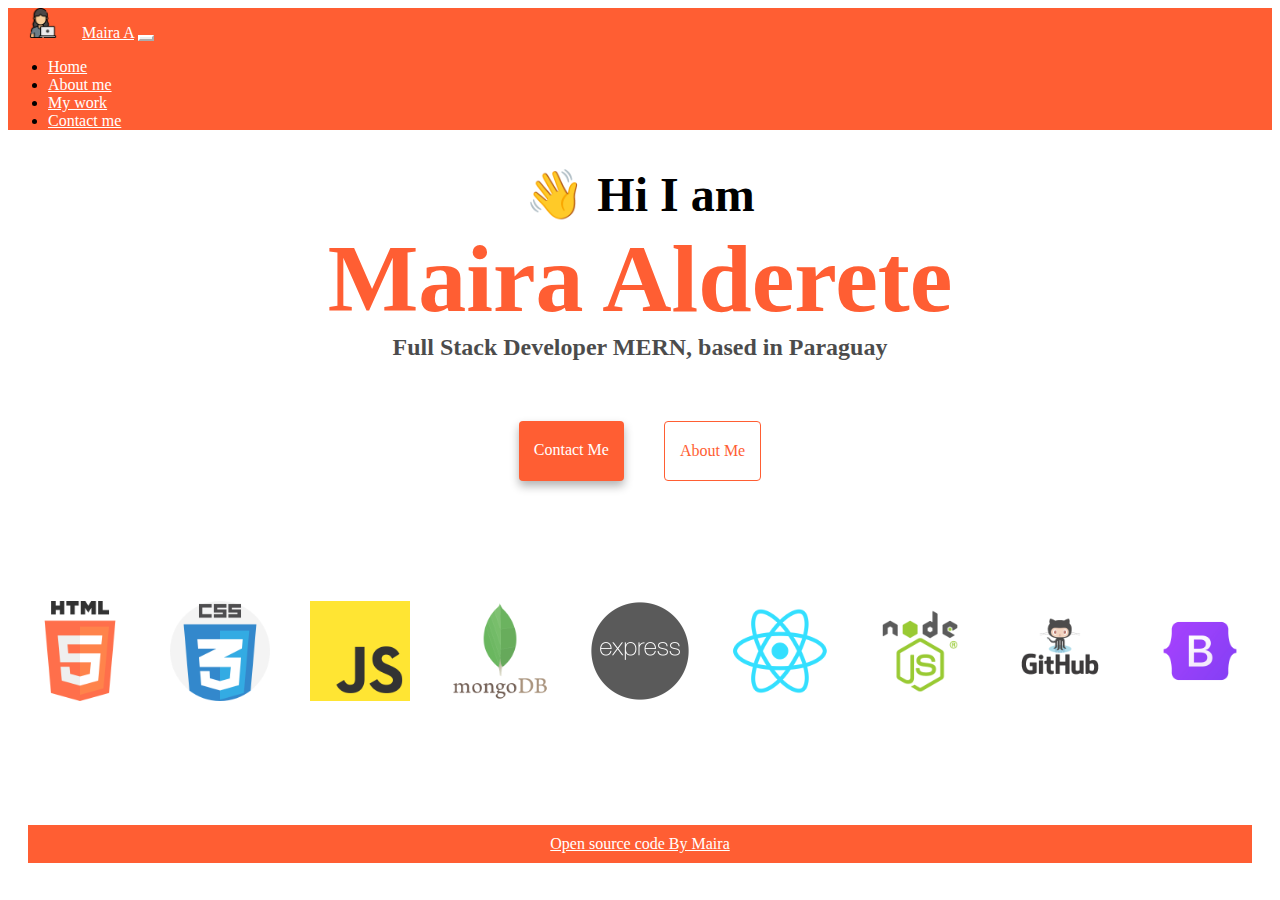
<file: index.html>
<!DOCTYPE html>
<html lang="en">
  <head>
    <meta charset="UTF-8" />
    <meta http-equiv="X-UA-Compatible" content="IE=edge" />
    <meta name="viewport" content="width=device-width, initial-scale=1.0" />
    <title>Front-end developer / Maira Alderete</title>
    <link rel="stylesheet" href="style.css" />
    <link
      href="https://cdn.jsdelivr.net/npm/bootstrap@5.3.2/dist/css/bootstrap.min.css"
      rel="stylesheet"
      integrity="sha384-T3c6CoIi6uLrA9TneNEoa7RxnatzjcDSCmG1MXxSR1GAsXEV/Dwwykc2MPK8M2HN"
      crossorigin="anonymous"
    />
    <script
      src="https://cdn.jsdelivr.net/npm/bootstrap@5.3.2/dist/js/bootstrap.bundle.min.js"
      integrity="sha384-C6RzsynM9kWDrMNeT87bh95OGNyZPhcTNXj1NW7RuBCsyN/o0jlpcV8Qyq46cDfL"
      crossorigin="anonymous"
    ></script>
  </head>
  <body>
       <nav class="navbar navbar-expand-lg navbar-naranja">
    <div class="container-fluid">
      <img src="logos/programador.png" alt="programmer" class="icon-s" />
      <a class="navbar-brand" href="index.html">Maira A</a>
      <button
        class="navbar-toggler"
        type="button"
        data-bs-toggle="collapse"
        data-bs-target="#navbarNav"
        aria-controls="navbarNav"
        aria-expanded="false"
        aria-label="Toggle navigation"
      >
        <span class="navbar-toggler-icon"></span>
      </button>
      <div class="collapse navbar-collapse" id="navbarNav">
        <ul class="navbar-nav">
          <li class="nav-item">
            <a class="nav-link active" aria-current="page" href="index.html">Home</a>
          </li>
          <li class="nav-item">
            <a class="nav-link" href="about.html" title="More information">About me</a>
          </li>
          <li class="nav-item">
            <a class="nav-link" href="work.html" title="My work">My work</a>
          </li>
          <li class="nav-item">
            <a class="nav-link" href="contact.html" title="Contact Maira">Contact me</a>
          </li>
        </ul>
      </div>
    </div>
  </nav>
    <h2 id="hello">👋 Hi I am</h2>
    <h1 id="name">Maira Alderete</h1>
    <h3 id="prof">Full Stack Developer MERN, based in Paraguay</h3>
    <div class="navigation-links">
      <a href="contact.html" class="contact-link" title="Contact Maira"
        >Contact me</a
      >
      <a href="about.html" class="about-link" title="More information"
        >About me</a
      >
    </div>
    <div class="images">
      <div>
        <img src="logos/html-5.png" alt="logo html" class="img-lang img-fluid" />
      </div>
      <div><img src="logos/css.png" alt="logo css" class="img-lang img-fluid" /></div>
      <div>
        <img src="logos/js.png" alt="logo javascript" class="img-lang img-fluid" />
      </div>
        <div>
        <img src="logos/mongodb-logo.png" alt="logo mongodb" class="img-lang img-fluid" />
      </div>
      <div>
        <img src="logos/express-js.png" alt="logo express" class="img-lang img-fluid" />
      </div>
      <div>
        <img src="logos/react-logo.png" alt="logo react" class="img-lang img-fluid" />
      </div>
       <div>
        <img src="logos/node.js-logo.png" alt="logo node.js" class="img-lang img-fluid" />
      </div>
      <div>
        <img src="logos/github-logo.png" alt="logo github" class="img-lang img-fluid" />
      </div>
      <div>
        <img src="logos/bootstrap-logo.png" alt="logo bootstrap" class="img-lang img-fluid" />
      </div>
    </div>
    
      <a
        href="https://github.com/MairaAl/Portfolio-Maira-Alderete"
        class="link"
        target="_blank"
        >Open source code By Maira</a
      >
    </div>
  </body>
</html>
</file>
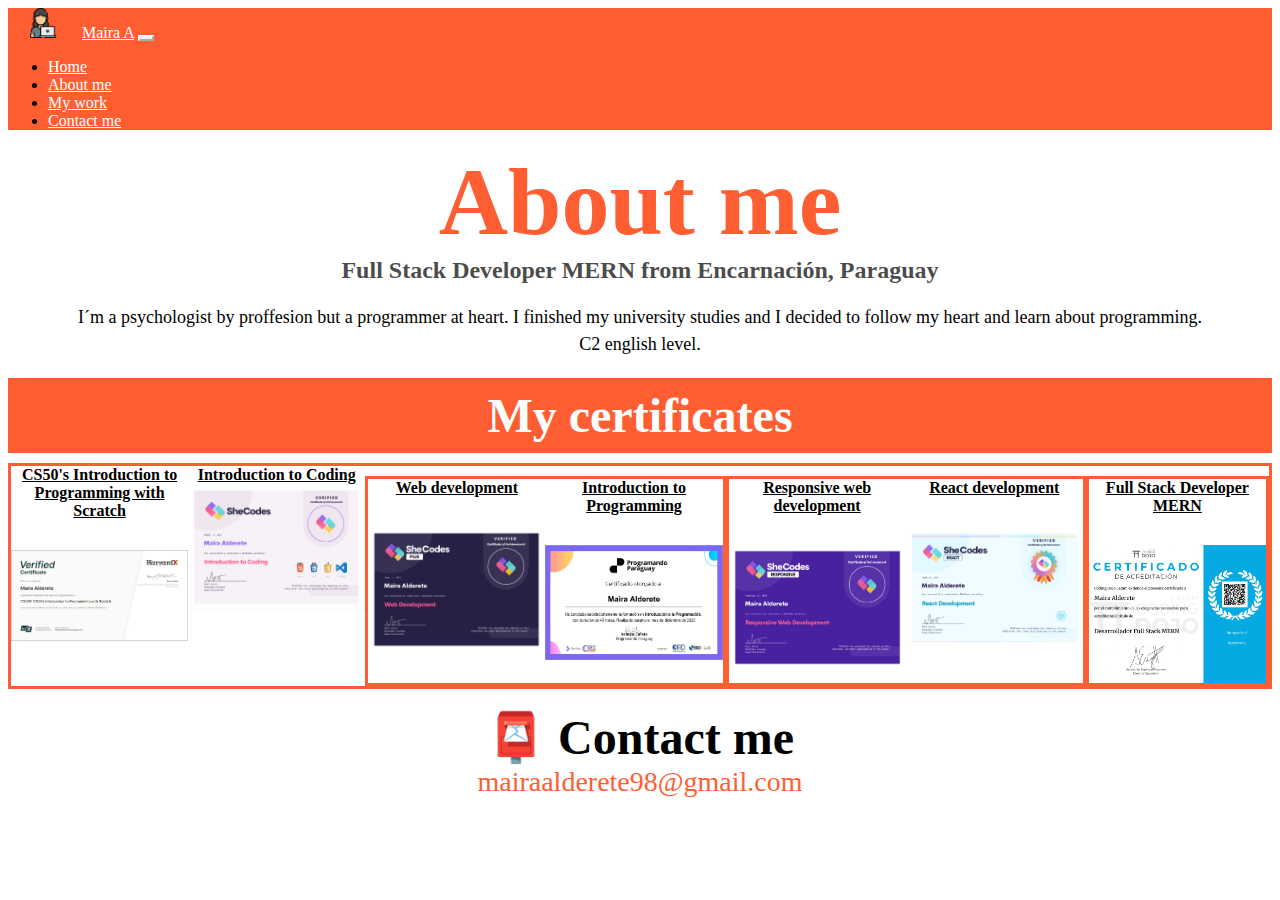
<file: about.html>
<!DOCTYPE html>
<html lang="en">
  <head>
    <meta charset="UTF-8" />
    <meta http-equiv="X-UA-Compatible" content="IE=edge" />
    <meta name="viewport" content="width=device-width, initial-scale=1.0" />
    <link rel="stylesheet" href="style.css" />
    <link
      href="https://cdn.jsdelivr.net/npm/bootstrap@5.3.2/dist/css/bootstrap.min.css"
      rel="stylesheet"
      integrity="sha384-T3c6CoIi6uLrA9TneNEoa7RxnatzjcDSCmG1MXxSR1GAsXEV/Dwwykc2MPK8M2HN"
      crossorigin="anonymous"
    />
    <script
      src="https://cdn.jsdelivr.net/npm/bootstrap@5.3.2/dist/js/bootstrap.bundle.min.js"
      integrity="sha384-C6RzsynM9kWDrMNeT87bh95OGNyZPhcTNXj1NW7RuBCsyN/o0jlpcV8Qyq46cDfL"
      crossorigin="anonymous"
    ></script>
    <title>About Maira Alderete</title>
  </head>
  <body>
   <nav class="navbar navbar-expand-lg navbar-naranja">
    <div class="container-fluid">
      <img src="logos/programador.png" alt="programmer" class="icon-s" />
      <a class="navbar-brand" href="index.html">Maira A</a>
      <button
        class="navbar-toggler"
        type="button"
        data-bs-toggle="collapse"
        data-bs-target="#navbarNav"
        aria-controls="navbarNav"
        aria-expanded="false"
        aria-label="Toggle navigation"
      >
        <span class="navbar-toggler-icon"></span>
      </button>
      <div class="collapse navbar-collapse" id="navbarNav">
        <ul class="navbar-nav">
          <li class="nav-item">
            <a class="nav-link active" aria-current="page" href="index.html">Home</a>
          </li>
          <li class="nav-item">
            <a class="nav-link" href="about.html" title="More information">About me</a>
          </li>
          <li class="nav-item">
            <a class="nav-link" href="work.html" title="My work">My work</a>
          </li>
          <li class="nav-item">
            <a class="nav-link" href="contact.html" title="Contact Maira">Contact me</a>
          </li>
        </ul>
      </div>
    </div>
  </nav>
    <h1 class="colored">About me</h1>
    <h3>Full Stack Developer MERN from Encarnación, Paraguay</h3>
    <div>
      <p id="about-paragraph">
        I´m a psychologist by proffesion but a programmer at heart. I finished
        my university studies and I decided to follow my heart and learn about
        programming. <br> C2 english level.
      </p>
    </div>
    <h2 class="background-tittle">My certificates</h2>
    <div class="courses">
      <div class="row">
        <div class="col-md-6">
          <h4 class="underline">CS50's Introduction to Programming with Scratch</h4>
          <div class="cert-img">
            <img src="Certificados/harvard.png" alt="certificado" class="img-center" />
          </div>
        </div>
        <div class="col-md-6">
          <h4 class="underline">Introduction to Coding</h4>
          <div>
            <img src="Certificados/basics.png" alt="certificado" class="img-center" />
          </div>
        </div>
        <div class="row">
        <div class="col-md-6">
          <h4 class="underline">Web development</h4>
          <div class="cert-img">
            <img src="Certificados/plus.png" alt="certificado" class="img-center" />
          </div>
        </div>
        <div class="col-md-6">
          <h4 class="underline">Introduction to Programming</h4>
          <div class="cert-img">
            <img src="Certificados/PPY.png" alt="certificado" class="img-center" />
          </div>
        </div>
      </div>
      <div class="row">
        <div class="col-md-6">
          <h4 class="underline">Responsive web development</h4>
          <div class="cert-img">
            <img src="Certificados/She Codes Responsive.png" alt="certificado" class="img-center" />
          </div>
        </div>
        <div class="col-md-6">
          <h4 class="underline">React development</h4>
          <div class="cert-img">
            <img src="Certificados/Certificado-React.png" alt="certificado" class="img-center" />
          </div>
        </div>
        
      </div>
          <div class="row">
        <div class="col-md-6">
          <h4 class="underline">Full Stack Developer MERN</h4>
          <div class="cert-img">
            <img src="Certificados/CodingDojoCertificado.png" alt="Coding Dojo Certificate" class="img-center" />
          </div>
        </div>
       
      </div>
    </div>
    <div id="contact">
      <h2>📮 Contact me</h2>
      <a
        href="mailto:mairaalderete98@gmail.com"
        class="email-link"
        title="Contact Maira"
      >
        mairaalderete98@gmail.com
      </a>
    </div>
  </body>
</html>
</file>
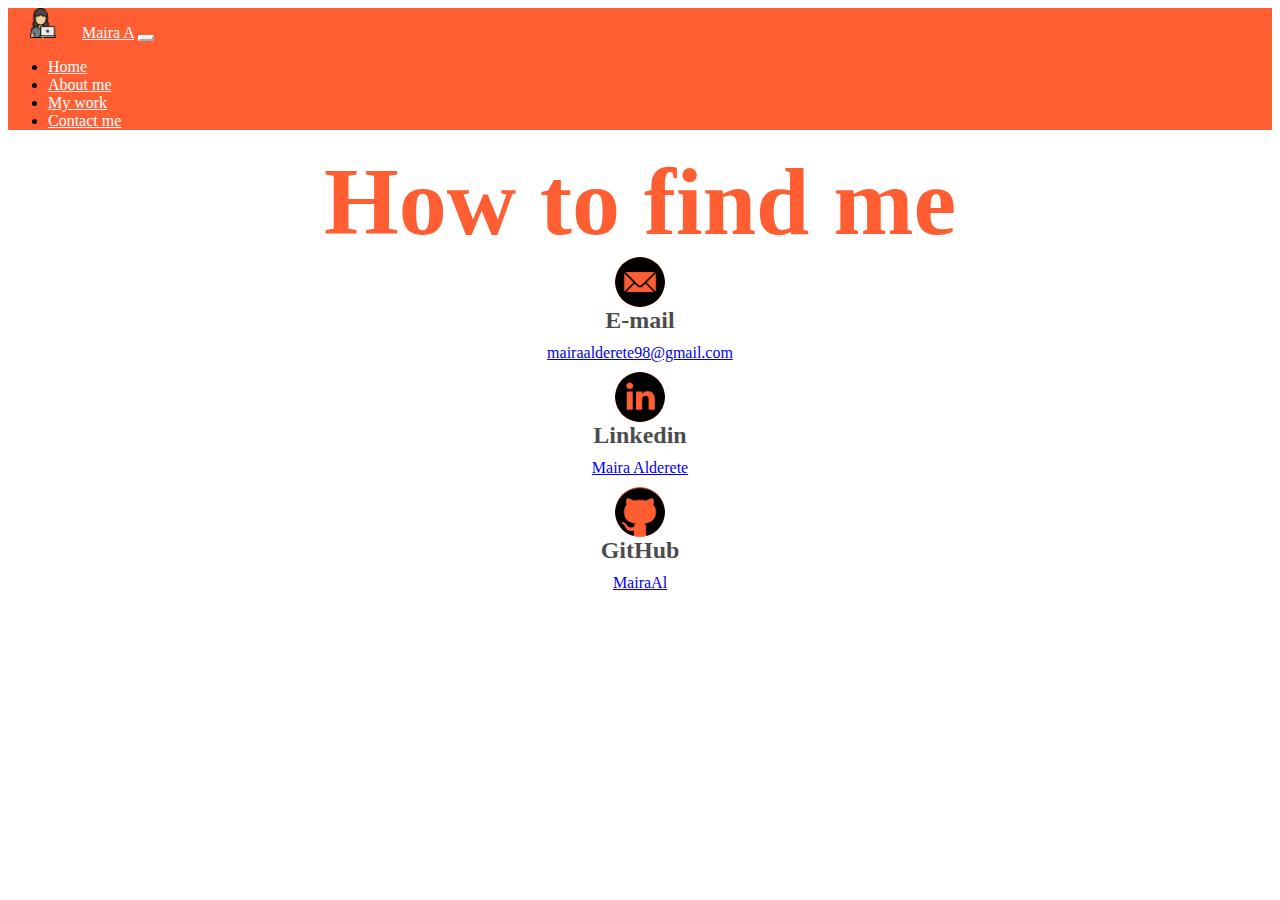
<file: contact.html>
<!DOCTYPE html>
<html lang="en">
  <head>
    <link rel="stylesheet" href="style.css" />
    <meta charset="UTF-8" />
    <meta name="viewport" content="width=device-width, initial-scale=1.0" />
    <link
      href="https://cdn.jsdelivr.net/npm/bootstrap@5.3.2/dist/css/bootstrap.min.css"
      rel="stylesheet"
      integrity="sha384-T3c6CoIi6uLrA9TneNEoa7RxnatzjcDSCmG1MXxSR1GAsXEV/Dwwykc2MPK8M2HN"
      crossorigin="anonymous"
    />
    <script
      src="https://cdn.jsdelivr.net/npm/bootstrap@5.3.2/dist/js/bootstrap.bundle.min.js"
      integrity="sha384-C6RzsynM9kWDrMNeT87bh95OGNyZPhcTNXj1NW7RuBCsyN/o0jlpcV8Qyq46cDfL"
      crossorigin="anonymous"
    ></script>
    <title>Contact me</title>
  </head>
  <body>
    <nav class="navbar navbar-expand-lg navbar-naranja">
      <div class="container-fluid">
        <img src="logos/programador.png" alt="programmer" class="icon-s" />
        <a class="navbar-brand" href="index.html">Maira A</a>
        <button
          class="navbar-toggler"
          type="button"
          data-bs-toggle="collapse"
          data-bs-target="#navbarNav"
          aria-controls="navbarNav"
          aria-expanded="false"
          aria-label="Toggle navigation"
        >
          <span class="navbar-toggler-icon"></span>
        </button>
        <div class="collapse navbar-collapse" id="navbarNav">
          <ul class="navbar-nav">
            <li class="nav-item">
              <a class="nav-link active" aria-current="page" href="index.html"
                >Home</a
              >
            </li>
            <li class="nav-item">
              <a class="nav-link" href="about.html" title="More information"
                >About me</a
              >
            </li>
            <li class="nav-item">
              <a class="nav-link" href="work.html" title="My work">My work</a>
            </li>
            <li class="nav-item">
              <a class="nav-link" href="contact.html" title="Contact Maira"
                >Contact me</a
              >
            </li>
          </ul>
        </div>
      </div>
    </nav>
    <h1 class="colored">How to find me</h1>
    <div class="container">
      <img
        src="logos/correo-electronico.png"
        alt="logo e-mail"
        class="logo-s"
      />
      <h3>E-mail</h3>
      <a href="mailto:mairaalderete98@gmail.com" class="link-contact"
        >mairaalderete98@gmail.com</a
      >
      <img src="logos/linkedin.png" alt="logo linkedin" class="logo-s" />
      <h3>Linkedin</h3>
      <a
        href="https://www.linkedin.com/in/mairaalderete/"
        class="link-contact"
        target="_blank"
        >Maira Alderete</a
      >
      <img src="logos/github.png" alt="logo GitHub" class="logo-s" />
      <h3>GitHub</h3>
      <a href="https://github.com/MairaAl" target="_blank" class="link-contact"
        >MairaAl</a
      >
    </div>
  </body>
</html>
</file>
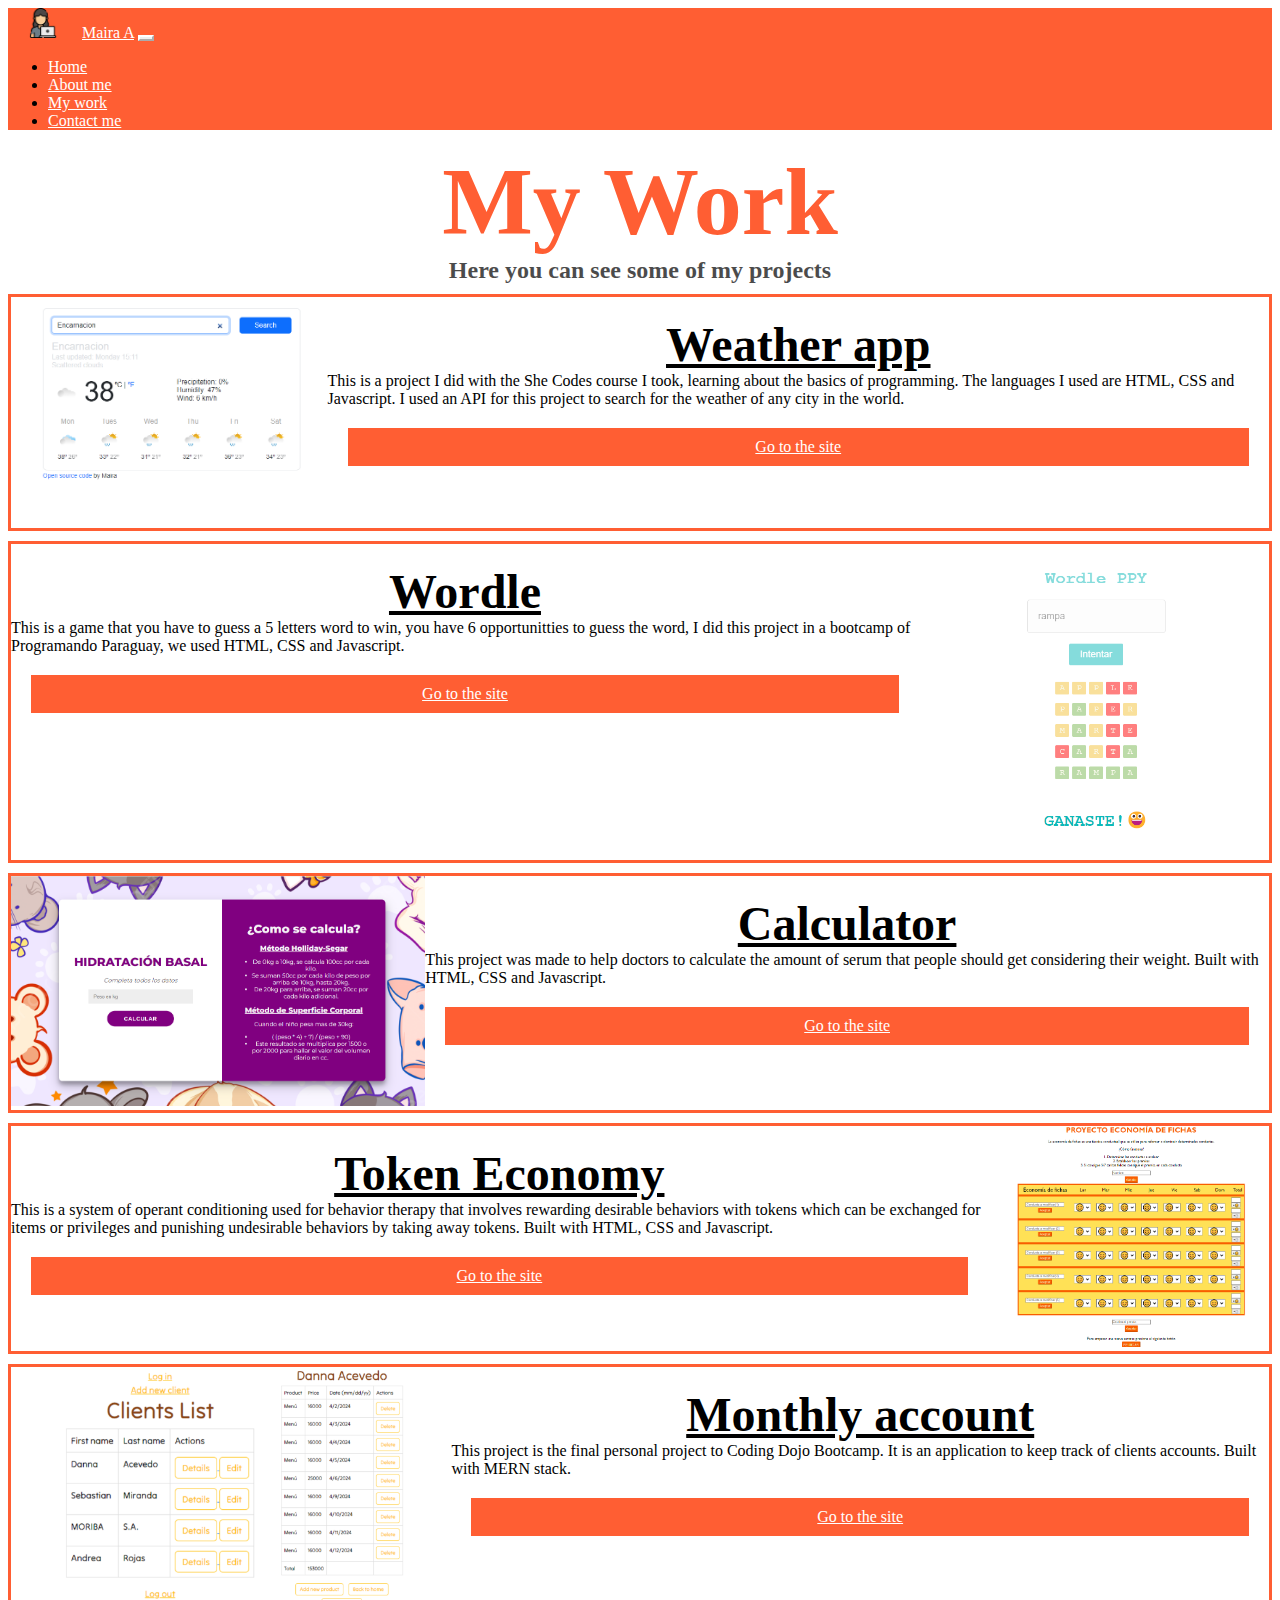
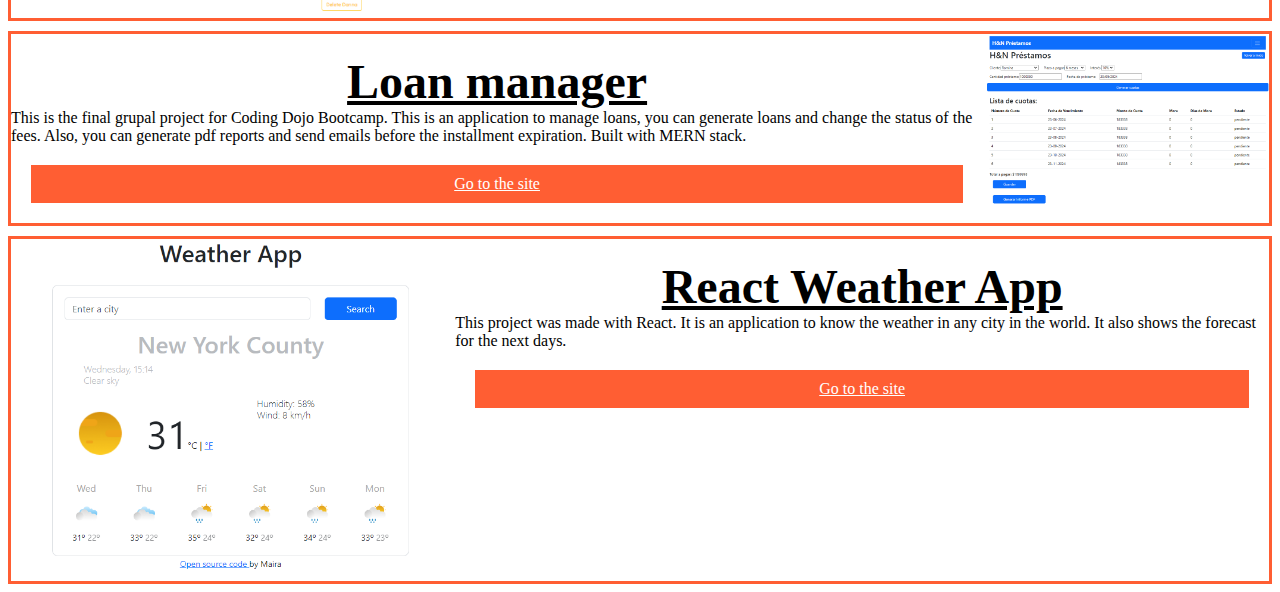
<file: work.html>
<!DOCTYPE html>
<html lang="en">
  <head>
    <link rel="stylesheet" href="style.css" />
        <link
      href="https://cdn.jsdelivr.net/npm/bootstrap@5.3.2/dist/css/bootstrap.min.css"
      rel="stylesheet"
      integrity="sha384-T3c6CoIi6uLrA9TneNEoa7RxnatzjcDSCmG1MXxSR1GAsXEV/Dwwykc2MPK8M2HN"
      crossorigin="anonymous"
    />
    <script
      src="https://cdn.jsdelivr.net/npm/bootstrap@5.3.2/dist/js/bootstrap.bundle.min.js"
      integrity="sha384-C6RzsynM9kWDrMNeT87bh95OGNyZPhcTNXj1NW7RuBCsyN/o0jlpcV8Qyq46cDfL"
      crossorigin="anonymous"
    ></script>
    <meta charset="UTF-8" />
    <meta name="viewport" content="width=device-width, initial-scale=1.0" />
    <title>My work</title>
  </head>
  <body>
       <nav class="navbar navbar-expand-lg navbar-naranja">
    <div class="container-fluid">
      <img src="logos/programador.png" alt="programmer" class="icon-s" />
      <a class="navbar-brand" href="index.html">Maira A</a>
      <button
        class="navbar-toggler"
        type="button"
        data-bs-toggle="collapse"
        data-bs-target="#navbarNav"
        aria-controls="navbarNav"
        aria-expanded="false"
        aria-label="Toggle navigation"
      >
        <span class="navbar-toggler-icon"></span>
      </button>
      <div class="collapse navbar-collapse" id="navbarNav">
        <ul class="navbar-nav">
          <li class="nav-item">
            <a class="nav-link active" aria-current="page" href="index.html">Home</a>
          </li>
          <li class="nav-item">
            <a class="nav-link" href="about.html" title="More information">About me</a>
          </li>
          <li class="nav-item">
            <a class="nav-link" href="work.html" title="My work">My work</a>
          </li>
          <li class="nav-item">
            <a class="nav-link" href="contact.html" title="Contact Maira">Contact me</a>
          </li>
        </ul>
      </div>
    </div>
  </nav>
    <h1 class="colored">My Work</h1>
    <h3>Here you can see some of my projects</h3>
    <div class="work">
      <div class="weather row">
        <div class="col-md-6">
          <img src="Proyectos/weather app.png" class="img-fluid d-none d-lg-block " alt="weather web"  />
        </div>
        <div class="col-md-6">
          <h2 class="underline">Weather app</h2>
          <div>This is a project I did with the She Codes course I took, learning about the basics of programming. 
            The languages I used are HTML, CSS and Javascript. I used an API for this project to search for the weather of any city in the world.</div>
          <div>
            <a href="https://idyllic-gelato-a30125.netlify.app" class="link" title="link to weather app" target="_blank">Go to the site</a>
          </div>
        </div>
      </div>
      <div class="wordle row">
        <div class="col-md-6">
          <h2 class="underline">Wordle</h2>
         <div> This is a game that you have to guess a 5 letters word to win, you have 6 opportunitties to guess the word, I did this project in a bootcamp of Programando Paraguay, we used HTML, CSS and Javascript.
          <div id="wordle-button">
             <a href="https://mairaal.github.io/Wordle-PPY/" class="link" title="link to wordle game" target="_blank">Go to the site</a>
        </div>
          </div>
        </div>
        <div class="col-md-6">
          <img src="Proyectos/wordle.png" class="img-fluid d-none d-lg-block" alt="wordle game" />
        </div>
      </div>
      <div class="Calculator row">
        <div class="col-md-6">
          <img src="Proyectos/calculadora.png" class="img-fluid d-none d-lg-block" alt="calculator web" />
        </div>
        <div class="col-md-6">
          <h2 class="underline">Calculator</h2> <div>This project was made to help doctors to calculate the amount of serum that people should get considering their weight. Built with HTML, CSS and Javascript.</div>
          <div>
             <a href="https://mairaal.github.io/" class="link" title="link to calculator" target="_blank">Go to the site</a>
          </div>
        </div>
    </div>
     <div class="economy row">
        <div class="col-md-6">
          <h2 class="underline">Token Economy</h2>
         <div> This is a system of operant conditioning used for behavior therapy that involves rewarding desirable behaviors with tokens which can be exchanged
           for items or privileges and punishing undesirable behaviors by taking away tokens. Built with HTML, CSS and Javascript.
          <div id="economy-button">
             <a href="https://mairaal.github.io/EconomiaDeFichas.github.io/" class="link" title="link to token economy" target="_blank">Go to the site</a>
        </div>
          </div>
        </div>
        <div class="col-md-6">
          <img src="Proyectos/economia de fichas.png" class="img-fluid d-none d-lg-block" alt="economy app" />
        </div>
      </div>
       <div class="Account row">
        <div class="col-md-6">
          <img src="Proyectos/Monthly-account.png" class="img-fluid d-none d-lg-block" alt="monthly account web" />
        </div>
        <div class="col-md-6">
          <h2 class="underline">Monthly account</h2> 
          <div>This project is the final personal project to Coding Dojo Bootcamp. It is an application to keep track of clients accounts. Built with MERN stack.</div>
          <div>
             <a href="https://github.com/MairaAl/Monthly_Account" class="link" title="link to github repository" target="_blank">Go to the site</a>
          </div>
        </div>
    </div>  
     <div class="loans row">
        <div class="col-md-6">
          <h2 class="underline">Loan manager</h2>
         <div> This is the final grupal project for Coding Dojo Bootcamp. This is an application to manage loans, you can generate loans and change the status of the fees. Also, you can generate pdf reports and send emails before the installment expiration. Built with MERN stack.  
          <div id="loan-button">
             <a href="https://github.com/PatriciaLorena/GestionPrestamoGrupal" class="link" title="link to token economy" target="_blank">Go to the site</a>
        </div>
          </div>
        </div>
        <div class="col-md-6">
          <img src="Proyectos/gestion-prestamos.png" class="img-fluid d-none d-lg-block" alt="economy app" />
        </div>
      </div>
        <div class="React Weather row">
        <div class="col-md-6">
          <img src="Proyectos/React-Weather.png" class="img-fluid d-none d-lg-block" alt="monthly account web" />
        </div>
        <div class="col-md-6">
          <h2 class="underline">React Weather App</h2> <div>This project was made with React. It is an application to know the weather in any city in the world. It also shows the forecast for the next days.</div>
          <div>
             <a href="https://ornate-rabanadas-9286bb.netlify.app/" class="link" title="link to the weather app" target="_blank">Go to the site</a>
          </div>
        </div>
    </div> 
  </body>
</html>
</file>
<file: style.css>
:root {
  --primary-color: #ff5e33;
  --secondary-color: #f5f2fe;
  --box-shadow: 0 5px 10px rgba(0, 0, 0, 0.3);
}

body {
  margin: 60 px auto;
}

h1,
h2,
h3,
h4 {
  text-align: center;
  margin: 0;
}

h1 {
  font-size: 96px;
}

h2 {
  font-size: 48px;
  padding: 20px 20px 0px;
}

h3 {
  font-size: 24px;
  opacity: 0.7;
}

p {
  background: var(--secondary-color);
  padding: 20px;
  border-radius: 4px;
  font-size: 18px;
  line-height: 1.5;
  text-align: center;
}

.navigation-links {
  display: flex;
  margin-top: 40px;
  justify-content: center;
}

.navigation-links a {
  margin: 20px;
  border-radius: 4px;
  padding: 20px 15px;
  text-decoration: none;
  text-transform: capitalize;
}

.contact-link {
  background: var(--primary-color);
  box-shadow: var(--box-shadow);
  color: white;
}

.about-link {
  color: var(--primary-color);
  border: 1px solid var(--primary-color);
}

.homepage-link {
  color: var(--primary-color);
  text-align: center;
  display: block;
}

.email-link {
  display: flex;
  justify-content: center;
  color: var(--primary-color);
  font-size: 28px;
  text-decoration: none;
}

.email-link:hover {
  text-decoration: underline;
}
img {
  width: 500px;
  max-width: 100%;
  height: auto;
}
.col {
  display: flex;
  justify-content: center;
}
.contact-link:hover {
  color: var(--secondary-color);
  border: 1px solid var(--primary-color);
}
#about-paragraph {
  background-color: white;
  margin: 0 auto;
}
.images {
  display: flex;
  justify-content: center;
}
.web-image {
  width: 280px;
  margin: 10px;
  border: white solid;
  border-width: 10px;
  box-shadow: 2px 2px 2px 2px rgba(0, 0, 0, 0.2);
}
.icon-s {
  width: 30px;
  margin: 0px 20px;
}
#name {
  color: var(--primary-color);
}
.row {
  display: flex;
  justify-content: center;
  margin-top: 10px;
  border: solid #ff5e33;
}
.link {
  background-color: #ff5e33;
  color: white;
  padding: 10px;
  margin: 20px;
  display: block;
  text-align: center;
}
.img-lang {
  width: 100px;
  margin: 100px 20px;
  opacity: 0.8;
}
.img-center {
  margin: 0 auto;
  display: block;
}
.cert-img {
  margin-top: 30px;
}
.background-tittle {
  background-color: #ff5e33;
  color: white;
  padding: 10px;
}
.colored {
  color: #ff5e33;
}
.link-contact {
  padding: 10px;
  display: block;
  text-align: center;
}
.logo-s {
  width: 50px;
  display: block;
  margin: 0 auto;
  background-color: #ff5e33;
  border-radius: 50%;
}
.underline {
  text-decoration: underline;
}
.navbar-naranja {
  background-color: #ff5e33 !important;
}

.navbar-naranja .navbar-brand,
.navbar-naranja .nav-link {
  color: white !important; /* Cambiar el color del texto */
}

.navbar-naranja .navbar-toggler {
  border-color: white !important; /* Cambiar el color del borde del botón de colapsar */
}

.navbar-naranja .navbar-toggler-icon {
  background-image: url("data:image/svg+xml;charset=utf8,%3Csvg viewBox='0 0 30 30' xmlns='http://www.w3.org/2000/svg'%3E%3Cpath stroke='rgba%28255, 255, 255, 1%29' stroke-width='2' stroke-linecap='round' stroke-miterlimit='10' d='M4 7h22M4 15h22M4 23h22'/%3E%3C/svg%3E") !important;
}

@media (max-width: 600px) {
  .row {
    text-align: center;
  }
  img {
    display: block;
  }
}
</file>
